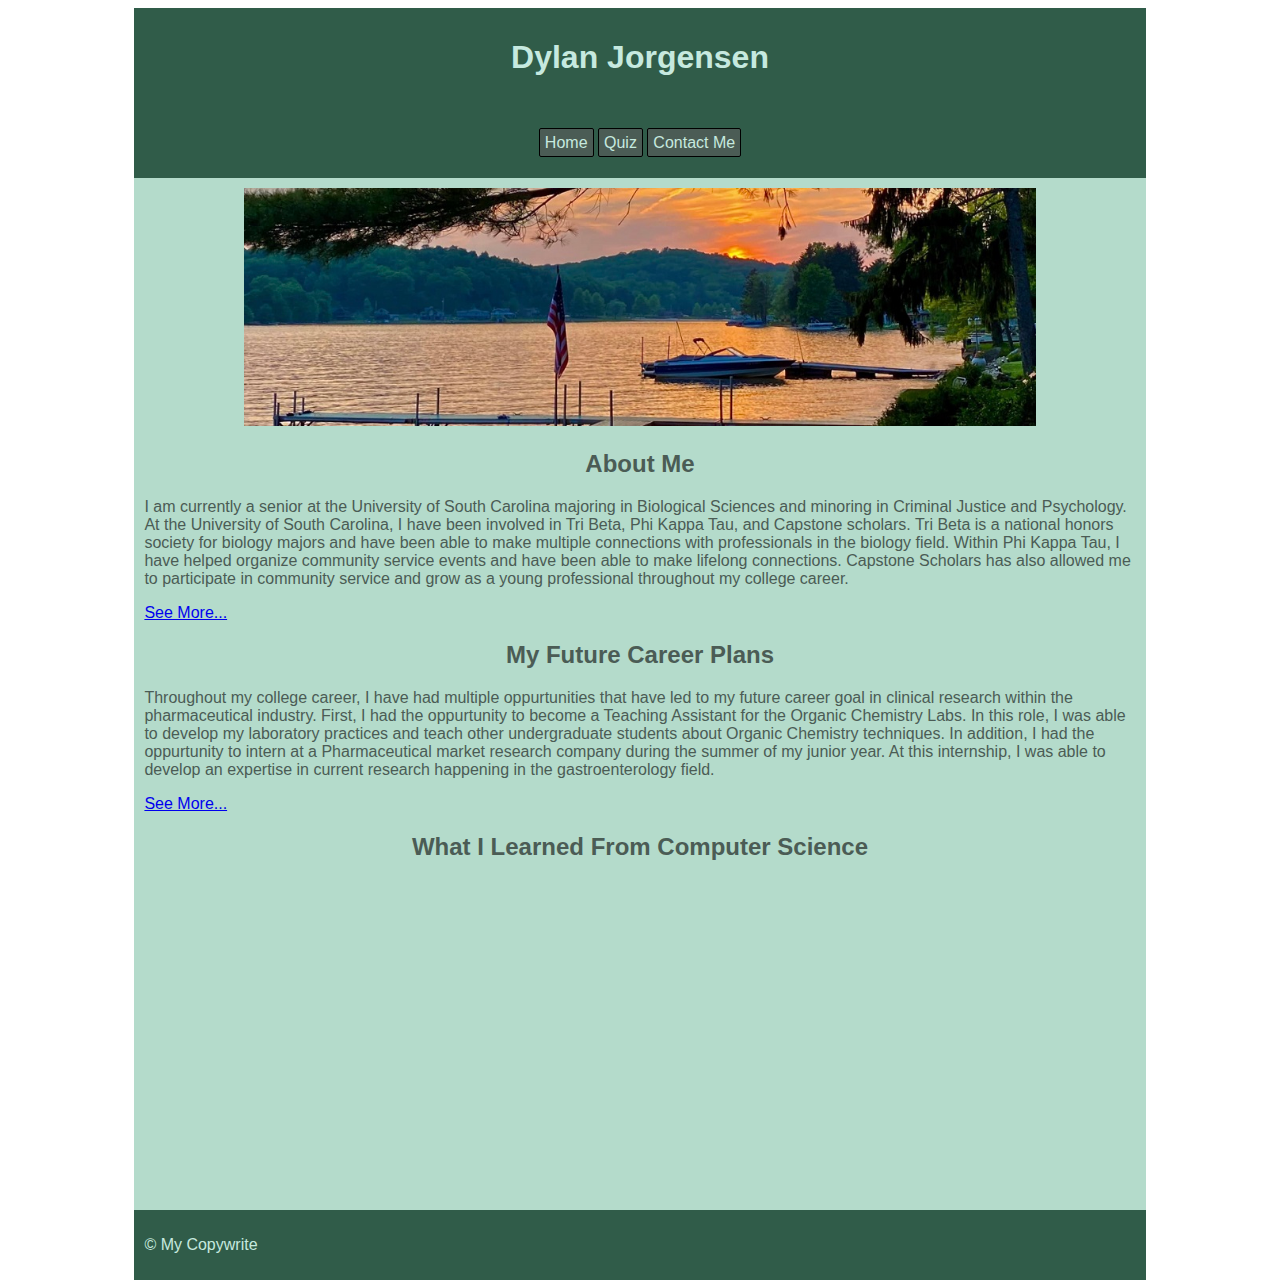
<file: index.html>
<!DOCTYPE html>
<html lang="en">
	<head>
		<meta charset="utf-8">
		<link rel="stylesheet" href="styles.css">
		<title>CSCE Project</title>
		<!-- Dylan Jorgensen CSCE 102 Section 015 2/28/2023 -->
	</head>
	<body>
		<div id="content">
			<header>
				<h1>Dylan Jorgensen</h1>
			</header>
			<nav>
				<ul>
					<li><a href="index.html">Home</a></li>
					<li><a href="quiz.html">Quiz</a></li>
					<li><a href="contact.html">Contact Me</a></li>
				</ul>
			</nav>
			<main>
				<section id="slide-show">
					<img id="pic-one" src="images/pic-1.jpg">
					<img id="pic-two" class="hidden" src="images/pic-2.jpg">
					<img id="pic-three" class="hidden" src="images/pic-3.jpg">
					<img id="pic-four" class="hidden" src="images/pic-4.jpg">
				</section>
				<section id="about">
					<h2>About Me</h2>
					<p>
					I am currently a senior at the University of South Carolina majoring in Biological Sciences and minoring in Criminal Justice and Psychology. At the University of South Carolina, I have been involved in Tri Beta, Phi Kappa Tau, and Capstone scholars. Tri Beta is a national honors society for biology majors and have been able to make multiple connections with professionals in the biology field. Within Phi Kappa Tau, I have helped organize community service events and have been able to make lifelong connections. Capstone Scholars has also allowed me to participate in community service and grow as a young professional throughout my college career.
					</p>
					<p id="aboutMoreInfo" class="hidden">
					Outside of school, I am the middle of 3 children from Philadelphia, Pennsylvania. When I am at home I enjoy multiple hobbies including: snowboarding, camping, and playing sports. Once a year my whole extended family goes on a camping trip to Salt Fork, Ohio. At the campgrounds, I enjoy water skiing, tubing, hiking, and spending time with my family. In addition, I love to go out and play either rugby or spikeball with friends whenever there is nice weather. 
					</p>
					<a href="#" id="aboutSeeMoreLess" onclick="aboutExpandContract()">See More...</a>
				</section>
				<section id="future">
					<h2>My Future Career Plans</h2>
					<p>
					Throughout my college career, I have had multiple oppurtunities that have led to my future career goal in clinical research within the pharmaceutical industry. First, I had the oppurtunity to become a Teaching Assistant for the Organic Chemistry Labs. In this role, I was able to develop my laboratory practices and teach other undergraduate students about Organic Chemistry techniques. In addition, I had the oppurtunity to intern at a Pharmaceutical market research company during the summer of my junior year. At this internship, I was able to develop an expertise in current research happening in the gastroenterology field.
					</p>
					<p id="futureMoreInfo" class="hidden">
					With these experiences, I plan to obtain a position in clinical research within the pharmaceutical industry. Through the internship and teaching assistant position, I was able to develop a passion for research that I plan to continue. I am currently trying to obtain internships more specific to the clinical research field so I can confirm this passion before going to graduate school. I am looking forward to graduation and seeing where my future endeavors take me. 
					</p>
					<a href="#" id="futureSeeMoreLess" onclick="futureExpandContract()">See More...</a>
				</section>
				<section id="learn">
					<h2>What I Learned From Computer Science</h2>
					<iframe width="560" height="315" src="https://www.youtube.com/embed/y2g7t8aXqeU" title="YouTube video player" frameborder="0" allow="accelerometer; autoplay; clipboard-write; encrypted-media; gyroscope; picture-in-picture; web-share" allowfullscreen></iframe>
				</section>
			</main>
			<footer>
			<p>&copy; My Copywrite</p>
			</footer>
		</div>
		<script src="script.js"></script>
	</body>
</html>
</file>
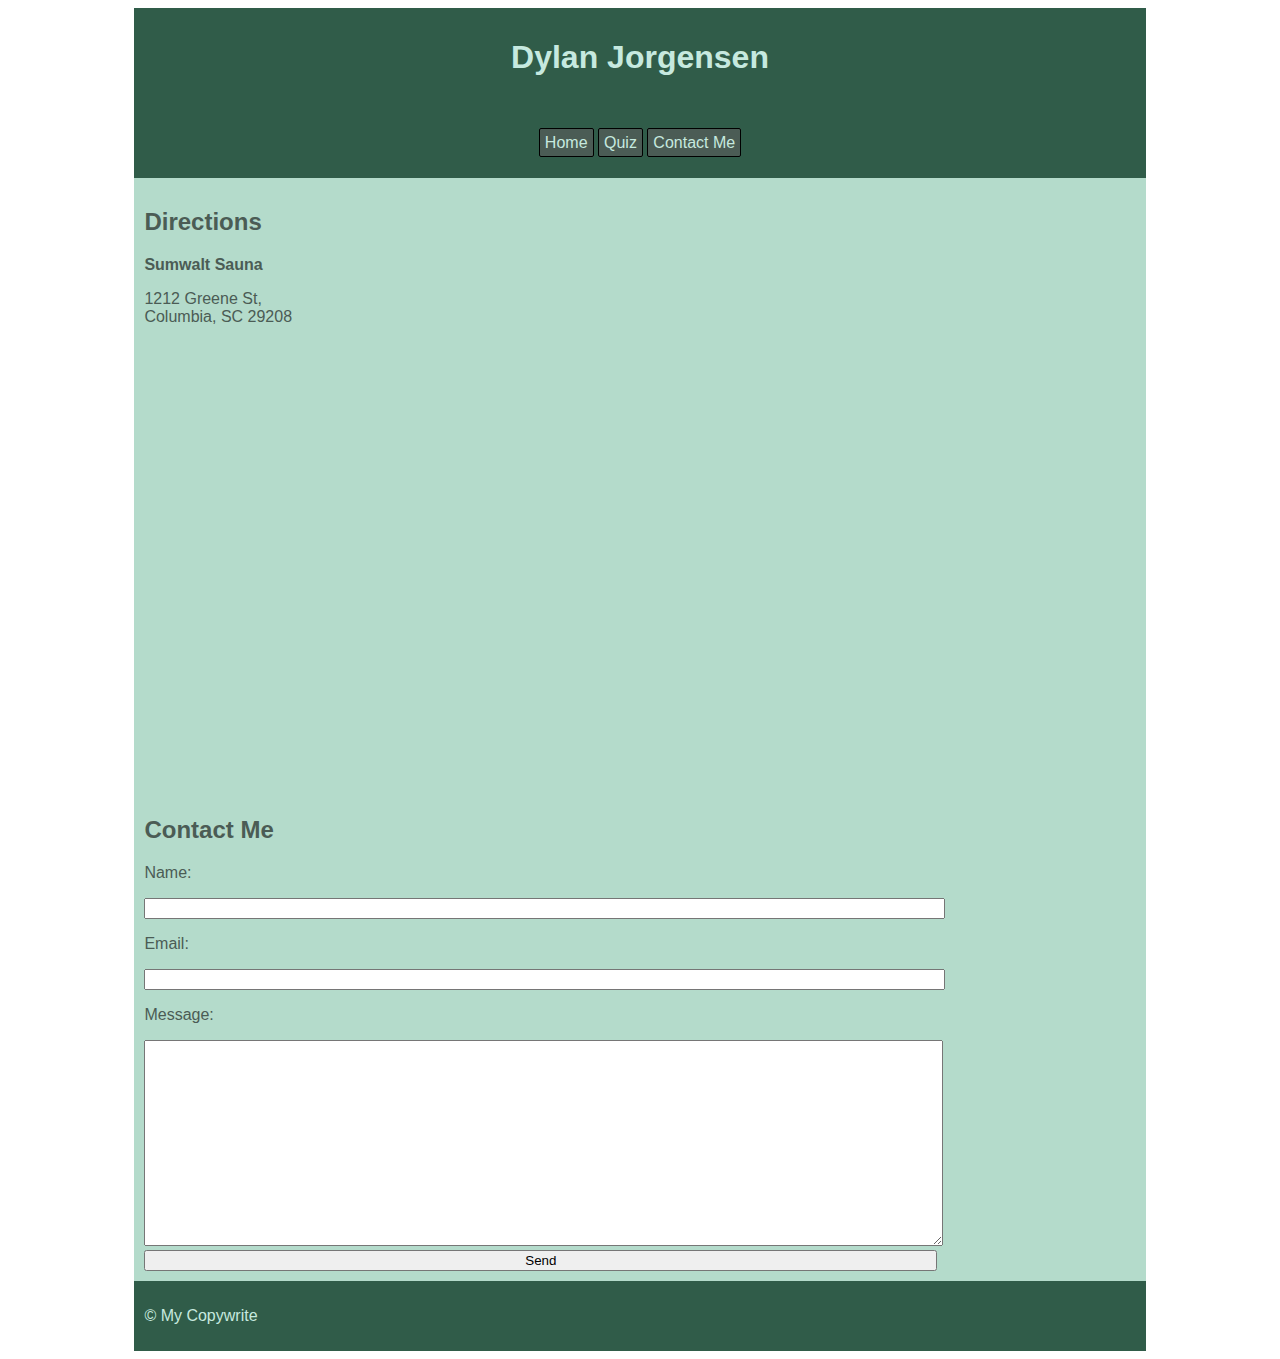
<file: contact.html>
<!DOCTYPE html>
<html lang="en">
	<head>
		<meta charset="utf-8">
		<link rel="stylesheet" href="styles.css">
		<title>CSCE Project</title>
		<!-- Dylan Jorgensen CSCE 102 Section 015 2/28/2023 -->
	</head>
	<body>
		<div id="content">
			<header>
				<h1>Dylan Jorgensen</h1>
			</header>
			<nav>
				<ul>
					<li><a href="index.html">Home</a></li>
					<li><a href="quiz.html">Quiz</a></li>
					<li><a href="contact.html">Contact Me</a></li>
				</ul>
			</nav>
			<main>
				<section id="directions">
					<h2> Directions</h2>
					<p>
					<b>Sumwalt Sauna</b>
					</p>
					<p>
					1212 Greene St,</br>
					Columbia, SC 29208
					</p>
					<iframe src="https://www.google.com/maps/embed?pb=!1m18!1m12!1m3!1d3307.8726098838692!2d-81.03246108436383!3d33.99580572814858!2m3!1f0!2f0!3f0!3m2!1i1024!2i768!4f13.1!3m3!1m2!1s0x88f8bad630bca5f3%3A0x72a6c8a7f7b60707!2sSumwalt%2C%201212%20Greene%20St%2C%20Columbia%2C%20SC%2029208!5e0!3m2!1sen!2sus!4v1677799386355!5m2!1sen!2sus" width="600" height="450" style="border:0;" allowfullscreen="" loading="lazy" referrerpolicy="no-referrer-when-downgrade"></iframe>
				</section>
				<section id="contact">
					<h2>Contact Me</h2>
					<form action="https://api.web3forms.com/submit" method="POST">
						<input type="hidden" name="access_key" value="bff33fd7-ece0-4c75-be71-8b73e6118fc4">
						<p> Name:</p>
						<input class="pers-info" type="text" name="name" required>
						<p>Email:</p>
						<input class="pers-info" type="email" name="email" required>
						<p>Message:</p>
						<textarea id="pers-mess" name="message" required></textarea>
						<input type="hidden" name="redirect" value="https://web3forms.com/success">
						</br>	
						<button type="submit" id="send">Send</button>
					</form>
				</section>
			</main>
			<footer>
			<p>&copy; My Copywrite</p>
			</footer>
		</div>
	</body>
</html>
</file>
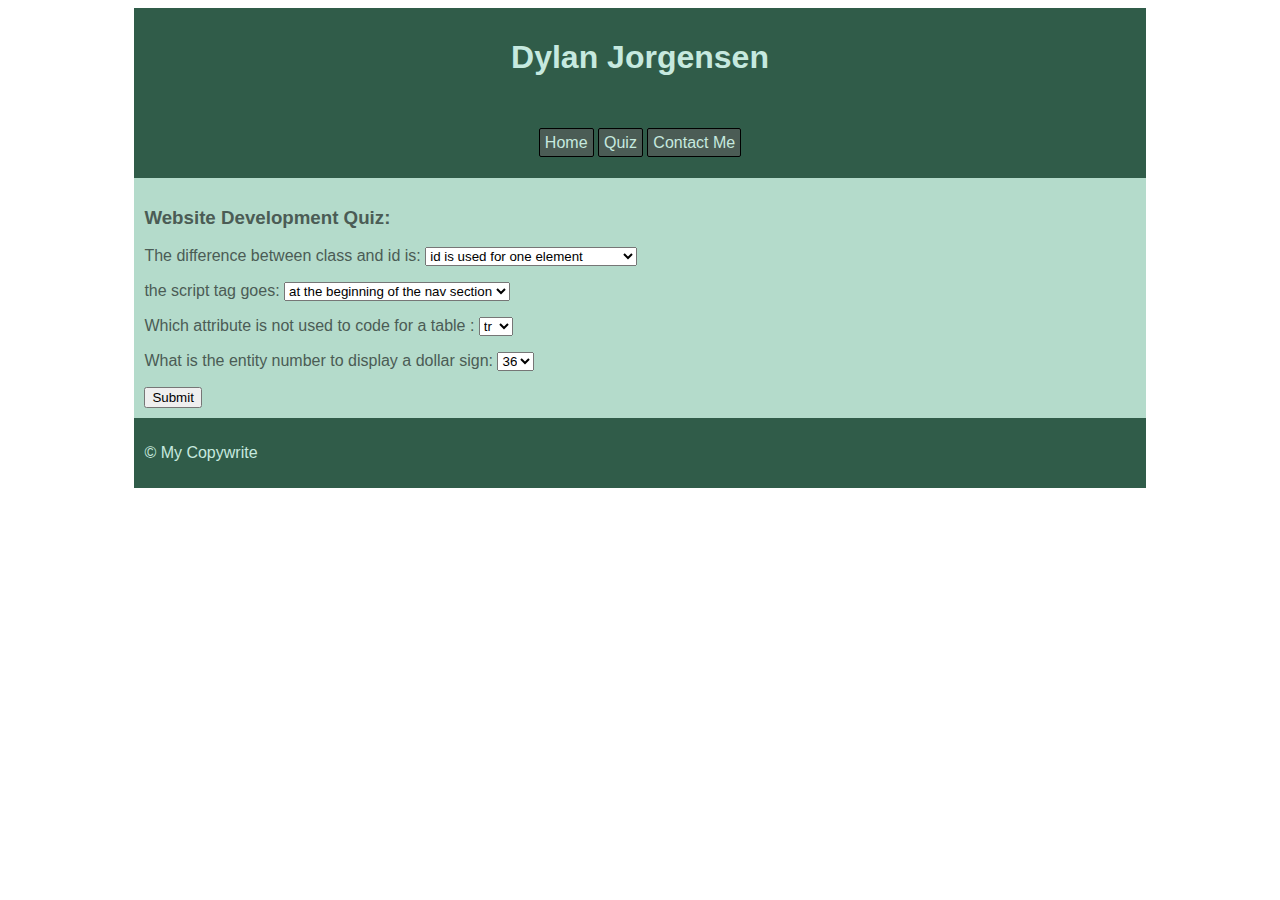
<file: quiz.html>
<!DOCTYPE html>
<html lang="en">
	<head>
		<meta charset="utf-8">
		<link rel="stylesheet" href="styles.css">
		<title>CSCE Project</title>
		<!-- Dylan Jorgensen CSCE 102 Section 015 2/28/2023 -->
	</head>
	<body>
		<div id="content">
			<header>
				<h1>Dylan Jorgensen</h1>
			</header>
			<nav>
				<ul>
					<li><a href="index.html">Home</a></li>
					<li><a href="quiz.html">Quiz</a></li>
					<li><a href="contact.html">Contact Me</a></li>
				</ul>
			</nav>
			<main>
				<section id="quiz">
					<h3>Website Development Quiz:</h3>
					<p>
						<label for="q-one"> The difference between class and id is:</label>
						<select id="q-one">
							<option>id is used for one element</option>
							<option>id is used for multiple elements</option>
							<option>there is no difference</option>
							<option>id can only be used in script text</option>
						</select>
					</p>
					<p>
						<label for="q-two">the script tag goes:</label>
						<select id="q-two">
							<option>at the beginning of the nav section</option>
							<option>at the end of the head section</option>
							<option>at the end of the body section</option>
							<option>directly below the doctype</option>
						</select>
					</p>
					<p>
						<label for="q-three">Which attribute is not used to code for a table :</label>
						<select id="q-three">
							<option>tr</option>
							<option>td</option>
							<option>th</option>
							<option>p</option>
						</select>
					</p>
					<p>
						<label for="q-four">What is the entity number to display a dollar sign:</label>
						<select id="q-four">
							<option>36</option>
							<option>59</option>
							<option>41</option>
							<option>95</option>
						</select>
					</p>
					<button onclick="showScore()" id="score-btn">Submit</button>
				</section>
				<section id="result-text"></section>
			</main>
			<footer>
			<p>&copy; My Copywrite</p>
			</footer>
		</div>
		<script src="script.js"></script>
	</body>
</html>
</file>
<file: styles.css>
body{
	font-family:Arial;
	Background:white;
}
header{
	padding:10px;
	color:rgb(198,233,223);
	background:rgb(48,92,73);
	text-align:center;
}
nav{
	padding:10px;
	color:rgb(198,233,223);
	background:rgb(48,92,73);
	text-align:center;
}
nav ul{
	list-style-type:none;
	padding-left:0;
}
nav a{
	text-decoration:none;
	background:rgb(75,92,85);
	color:rgb(198,233,223);
	padding:5px;
	display:block;
	border:1px solid black
}	
nav a:hover{
	background:rgb(180,219,203);
	color:rgb(75,92,85);
}
main{
	padding:10px;
	color:rgb(75,92,85);
	background:rgb(180,219,203);
}
footer{
	padding:10px;
	color:rgb(198,233,223);
	background:rgb(48,92,73);
}
#about h2, #future h2, #learn h2{
	text-align:center;
}
/*Hide*/
.hidden{
	display:none;
}
/*Slide Show*/
#slide-show{
	text-align:center;
}
#slide-show img{
	width:80%;
}
/*Contact*/
.pers-info{
	width:80%;
}
#pers-mess{
	width:80%;
	height:15em;
}
#send{
	width:80%
}
/*Larger Resolution*/
@media(min-width:720px){
	#content{
		width:80%;
		margin:auto;
	}
	nav li{
		display:inline;
	}
	nav a{
		display:inline;
		padding:5px;
		border-radius:2px;
	}
}
</file>
